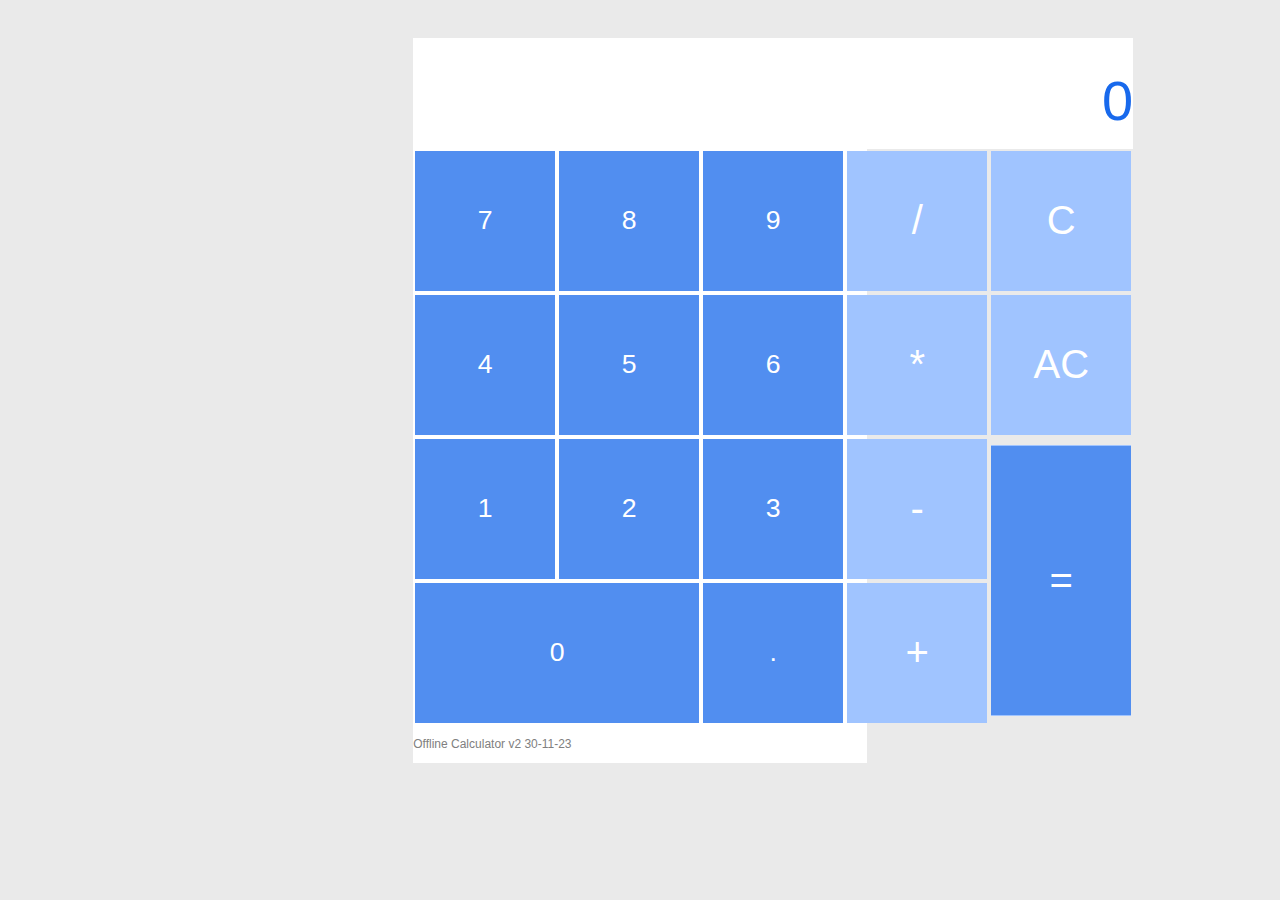
<file: calculator/index.html>
﻿<!DOCTYPE html>
<html lang="en" xmlns="http://www.w3.org/1999/xhtml" >
<meta name="viewport" content="width=device-width, initial-scale=1">
<head>
  <meta charset="utf-8" />
  <title>Offline Calculator</title>
  <link href="offline_Calculator.ico" rel="shortcut icon" />
  <link rel="apple-touch-icon" href="apple-touch-icon.png">
  <link rel="stylesheet" href="style.css" type="text/css" />
  <script src="jquery-1.6.2.min.js" type="text/javascript"></script>
  <script src="script.js" type="text/javascript"></script>
</head>
<body>

  <div id="calc">
  
    <input id="descriptionDisplay" readonly="true" />
    <input type="text" readonly="true" id="display" />
  
    <div id="buttons">  
    
      <div id="grid">
      
        <div id="bc1" class="buttonContainer">
        <button id="b1" class="numButton" data-value="1">1</button>
        </div>
        <div id="bc2" class="buttonContainer">
        <button id="b2" class="numButton" data-value="2">2</button>
        </div>
        <div id="bc3" class="buttonContainer">    
        <button id="b3" class="numButton" data-value="3">3</button>
        </div>
        <div id="bc4" class="buttonContainer">
        <button id="b4" class="numButton" data-value="4">4</button>
        </div>
        <div id="bc5" class="buttonContainer">
        <button id="b5" class="numButton" data-value="5">5</button>
        </div>
        <div id="bc6" class="buttonContainer">
        <button id="b6" class="numButton" data-value="6">6</button>
        </div>
        <div id="bc7" class="buttonContainer">
        <button id="b7" class="numButton" data-value="7">7</button>
        </div>
        <div id="bc8" class="buttonContainer">
        <button id="b8" class="numButton" data-value="8">8</button>
        </div>
        <div id="bc9" class="buttonContainer">       
        <button id="b9" class="numButton" data-value="9">9</button>
        </div>
        <div id="bc0" class="buttonContainer"> 
        <button id="b0" class="numButton buttonZero" data-value="0">0</button>
        </div>
        <div id="bcPoint" class="buttonContainer">
        <button id="bPoint" class="numButton buttonPoint" data-value=".">.</button>  
        </div>
        <div id="bcDivide" class="buttonContainer">
        <button id="bDivide" class="opsButton buttonDivide" data-value="/">/</button>
        </div>
        <div id="bcMultiply" class="buttonContainer">
        <button id="bMultiply" class="opsButton buttonMultiply" data-value="*">*</button>
        </div>
        <div id="bcMinus" class="buttonContainer">
        <button id="bMinus" class="opsButton buttonMinus" data-value="-">-</button>
        </div>
        <div id="bcPlus" class="buttonContainer">
        <button id="bPlus"  class="opsButton buttonPlus" data-value="+">+</button>       
        </div>
        <div id="bcClearButton" class="buttonContainer">
        <button id="clearButton"  class="opsButton buttonClear" data-value="clear">C</button>
        </div>        
        <div id="bcAllClearButton" class="buttonContainer">
        <button id="allClearButton"  class="opsButton" ddata-value="">AC</button>  
        </div>
        <div id="bcEqualButton" class="buttonContainer">
        <button id="equalButton"  class="equalsButton" data-value="=">=</button>     
        </div>
    
      </div>
   
    </div> 
    
    <div id="appInfo">
      <p class="appInfo">Offline Calculator v2 30-11-23</p>
    </div>
    
  </div>

<!--  Register service worker for offline operation -->
<!--  Note - have to clear serviceworker and browser cache manually if updating app -->
<script>
if('serviceWorker' in navigator) {
  let registration;
  const registerServiceWorker = async () => {
  registration = await  navigator.serviceWorker.register('./service-worker.js');
  };
  registerServiceWorker();
}
</script>

</body>
</html>
</file>
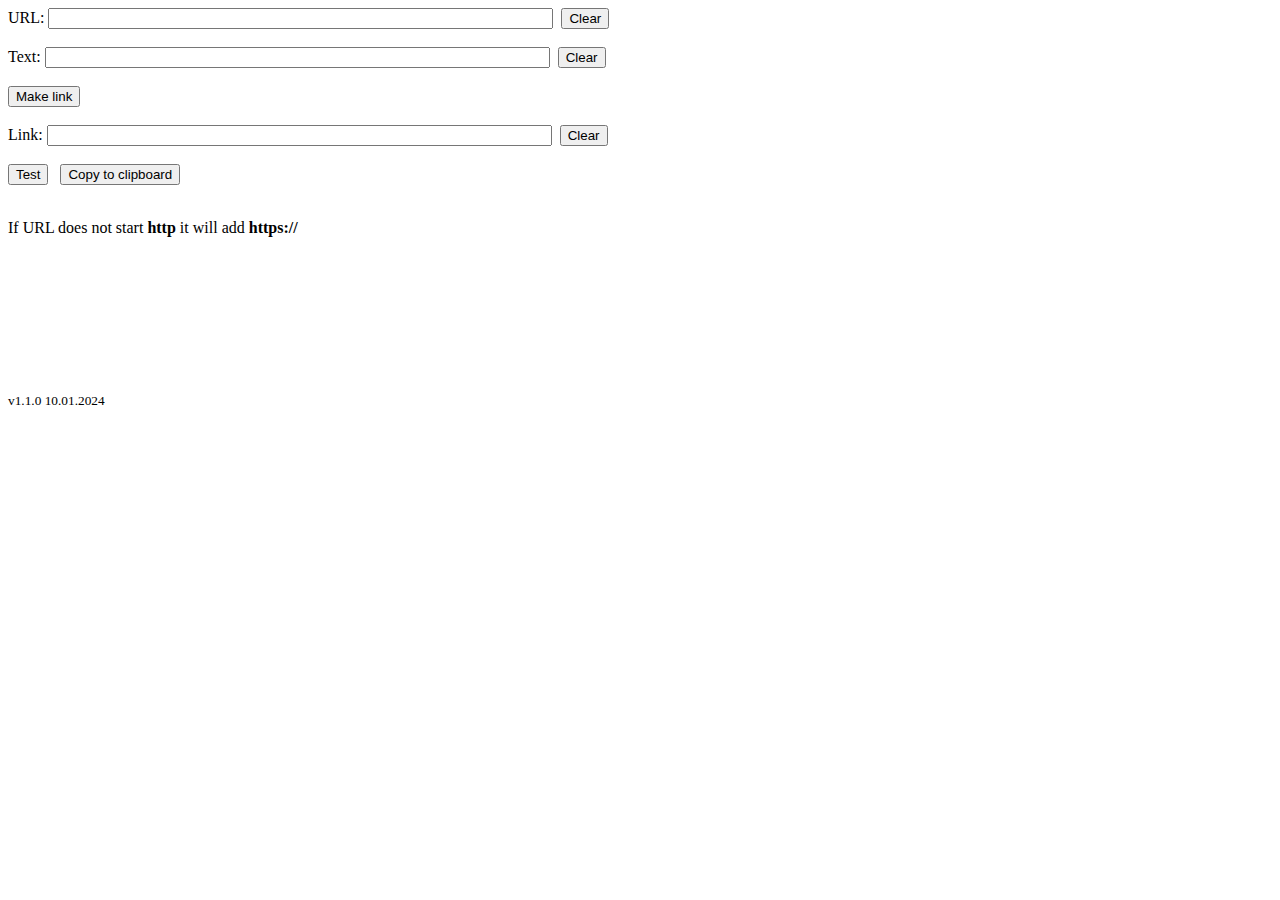
<file: linkifier.html>
<!DOCTYPE html>
<html>
<head>
  <title>Simple linkifier</title>

  <style>
    .row {
      white-space: nowrap;
    }
  </style>

</head>
<body>

<div class="row">
  <label for="url">URL:</label>
  <input id="url" type="text" size="60">&nbsp;
  <button type="button" onclick=clearurl()>Clear</button>
</div>
<br>

<div class="row">
  <label for="text">Text:</label>
  <input id="text" type="text" size="60">&nbsp;
  <button type="button" onclick=cleartext()>Clear</button>
</div>
<br>

<button type="button" onclick=makelink()>Make link</button><br><br>

<div class="row">
  <label for="link">Link:</label>
  <input id="link" type="text" size="60" readonly>&nbsp;
  <button type="button" onclick=clearlink()>Clear</button>
</div>
<br>

<button type="button" onclick=testlink()>Test</button>&nbsp;&nbsp;
<button type="button" onclick=copy()>Copy to clipboard</button>

<br><br>
<p>If URL does not start <b>http</b> it will add <b>https://</b></p>

<div id="fragmentDirectiveText">
  <p><span style="color:red">The URL contains a fragment directive. Probably it includes text to highlight.</span><br>
  Due to browser security policies this cannot be tested using the Test button - it requires a user click.<br>
  To test it, open the link below in a new tab.</p>
  <p id="fragmentDirectiveLink"></p>
  <p>Note that not all browsers will scroll to or highlight the text.</p>  
</div>

<br>
<p><small>v1.1.0 10.01.2024</small></p>
</body>
</html>

<script>

  const fragmentDirective = new RegExp('#.*:~:') ;
  document.getElementById('fragmentDirectiveText').style.visibility = "hidden" ;

  function clearurl() {
    document.getElementById('url').value = "" ;
    document.getElementById('link').value = "" ;
  
    document.getElementById('fragmentDirectiveText').style.visibility = "hidden" ; 
  }

  function cleartext() {
    document.getElementById('text').value = "" ;
    document.getElementById('link').value = "" ;
  }

  function clearlink() {
    document.getElementById('link').value = "" ;

    document.getElementById('fragmentDirectiveText').style.visibility = "hidden" ;
  }

  function makelink() {
    linktext = document.getElementById('text').value ; 
    if (linktext == "") {
      linktext = document.getElementById('url').value  ;
    }  
      
    href = document.getElementById('url').value ;       
    if (href.substring(0,4) != "http") {
    	href = "https://" + href ;
    }   
    linkHTML = '<a href="' + href + '">' + linktext + '</a>' ;   
    document.getElementById('link').value = linkHTML ;

    if (fragmentDirective.test(href)) {
      document.getElementById('fragmentDirectiveLink').textContent = '' ;
      document.getElementById('fragmentDirectiveLink').insertAdjacentHTML("afterbegin", linkHTML)
      document.getElementById('fragmentDirectiveText').style.visibility = "visible" ;
    } else {
    	document.getElementById('fragmentDirectiveText').style.visibility = "hidden" ;
    }
    
  }

  function testlink() {
    if (document.getElementById('link').value != "") {

      if (!fragmentDirective.test(href)) {
        try {
          window.open(href) ;
        } catch (error) {
          alert("Error: the URL entered is invalid.\nProbably it includes illegal characters.")
        }  
      }
    }     
  }

  function copy() {
    if (document.getElementById('link').value != "") {
      navigator.clipboard.writeText(document.getElementById('link').value).then(function() {
    /* clipboard successfully set */
        }, function() {
    /* clipboard write failed */
      console.log("Clipboard write failed: " + href ) ; 
      });
    }
  }
  
</script>
</file>
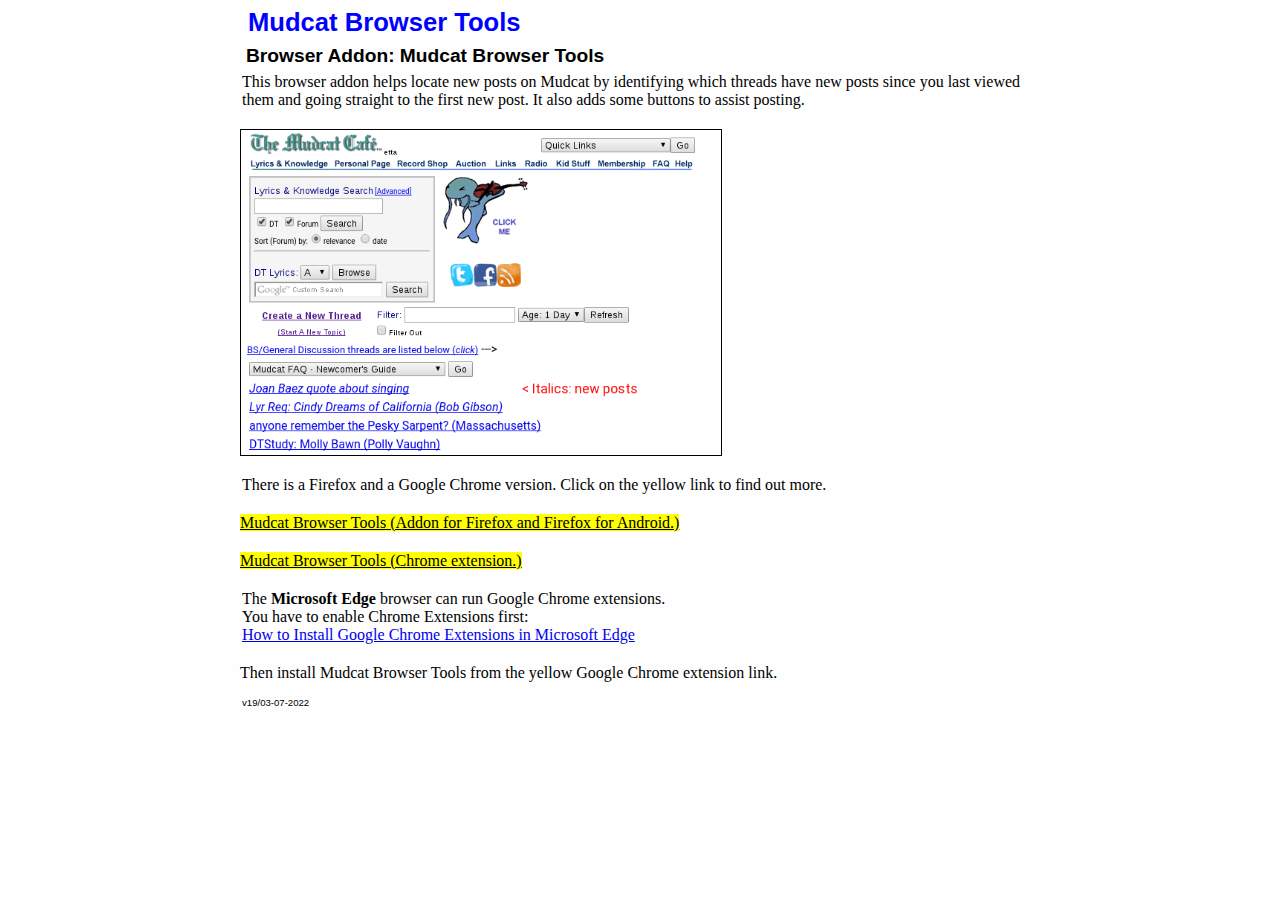
<file: mudcat_tools.html>
<!DOCTYPE html PUBLIC "-//W3C//DTD HTML 4.01 Transitional//EN">
<html>
<head>
<meta content="text/html; charset=ISO-8859-1" http-equiv="content-type">
<link rel="stylesheet" href="scripts2.css" type="text/css">
<title>Mudcat Browser Tools</title>

<style>
.thumb {border: thin solid black ;}
</style>

</head>

<body>

<div id="content">

<h1>Mudcat Browser Tools</h1>

<h2>Browser Addon: Mudcat Browser Tools </h2>

<p>This browser addon helps locate new posts on Mudcat by identifying which threads have new posts since you last viewed them and going straight to the first new post. It also adds some buttons to assist posting.</p>
<br />

<img class="thumb" src="mudcat_addon_1a.png" alt="Index page" width="60%">
<br /><br />

<p>There is a Firefox and a Google Chrome version. Click on the yellow link to find out more.</p>
<br />
<a class="yellow-background " href="https://addons.mozilla.org/en-US/firefox/addon/mudcat-browser-tools/">Mudcat Browser Tools (Addon for Firefox and Firefox for Android.)</a></p> 
<br />
<a class="yellow-background" href="https://chrome.google.com/webstore/detail/pamlbgaiajbileeccjbnjjakmpkhnpfa">Mudcat Browser Tools (Chrome extension.)</a>
<br /><br />

<p>The <b>Microsoft Edge</b> browser can run Google Chrome extensions. <br>
You have to enable Chrome Extensions first:<br>
<a href="https://www.howtogeek.com/411830/how-to-install-google-chrome-extensions-in-microsoft-edge/">How to Install Google Chrome Extensions in Microsoft Edge</a></p> <br>
Then install Mudcat Browser Tools from the yellow Google Chrome extension link.</p>

<p class="changelog">v19/03-07-2022 </p>

</div>
</body>
</html>
</file>
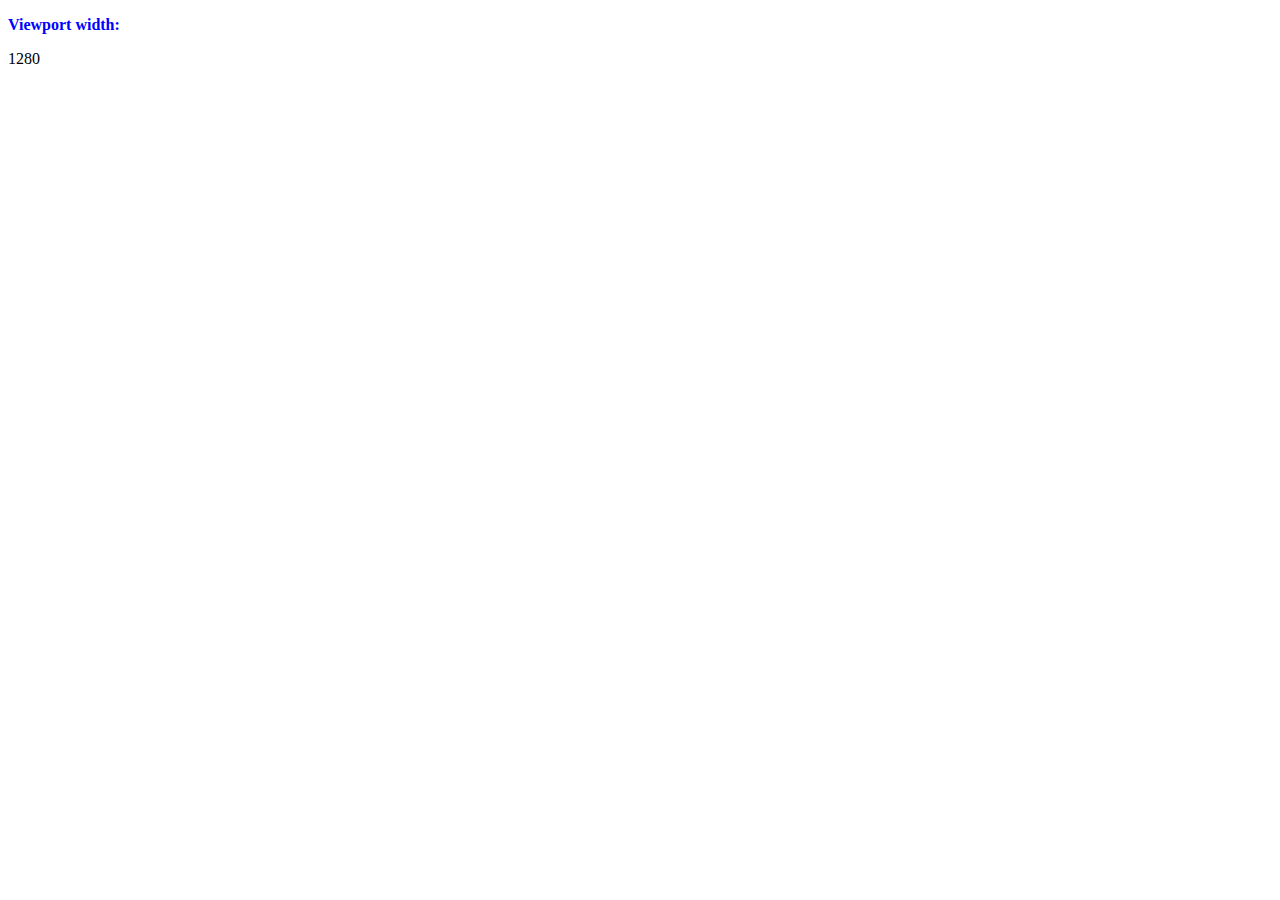
<file: temp/test1.html>
<!DOCTYPE html>
<html>
<head>
<title>Display Viewport Width</title>

<style>

@media (max-width: 781px) {
   .text {
     color: red !important ;
   }
}

.text {
     color: blue ;
 }

</style>

</head>
<body>

<p class='text'><b>Viewport width:</b></p>
<p id='width'></p>

</body>
</html>

<script>

document.getElementById('width').textContent = window.visualViewport.width ;

function changeSize() {
    document.getElementById('width').textContent = window.visualViewport.width ;
}

window.addEventListener("resize", changeSize);
  
</script>
</file>
<file: calculator/style.css>
/* 30-11-23 Responsive layout grid version */

/* Not a mobile */
@media (any-hover: hover) {
  #calc {
    max-width: 12cm;
  } 

button:hover {
  background: #1869EC;
  }
}

body
{
  font-family: sans-serif;
  background:#EAEAEA;
}

#calc {
  max-width: 12cm ;
  display: grid;
  grid-template-areas:
    "w"    
    "x"
    "y"
    "z";
  background: white;
  margin: 3% auto 0;
  touch-action: manipulation;
}

#descriptionDisplay { grid-area: w; }
#display { grid-area: x; }

#display, #descriptionDisplay {
  text-align: right;
  cursor: none;
  color: #1869EC;
  padding: 0 0 20px;
  border: 0;
}

#display {
  height: 42pt;
  line-height: 42pt;
  font-size: 42pt;
  overflow: hidden;
}

#descriptionDisplay {
  height: 11pt;
  line-height:11pt;
  font-size:11pt;
}

#buttons {
   display: { grid-area: y; } 
  }

#grid {
  display: grid;
  grid-template-areas:
    "c d e n r"
    "f g h o s"
    "i j k p t"
    "l l m q t";
  grid-template-rows: repeat(4, 1fr);
  grid-template-columns: repeat(5, 1fr) ; 
  aspect-ratio: 1 / 0.8 ;
}

#bc7 { grid-area: c; }
#bc8 { grid-area: d; }
#bc9 { grid-area: e; }
#bc4 { grid-area: f; }
#bc5 { grid-area: g; }
#bc6 { grid-area: h; }
#bc1 { grid-area: i; }
#bc2 { grid-area: j; }
#bc3 { grid-area: k; }
#bc0 { grid-area: l; }
#bcPoint { grid-area: m; }
#bcDivide { grid-area: n; }
#bcMultiply { grid-area: o; }
#bcMinus { grid-area: p; }
#bcPlus { grid-area: q; }
#bcClearButton { grid-area: r; }
#bcAllClearButton { grid-area: s; }
#bcEqualButton { grid-area: t; }
#appInfo { grid-area: z; }

.buttonContainer{
  overflow: hidden;
  display: flex;
  justify-content: center; 
  align-items: center;  
  margin: 2px ;  
}

button {
  padding: 20% 38%;
  color: white;
  border: 1px solid #A0C4FF;
  padding: 80% ; /* bigger than container - overflow hidden  */
}

.numButton {
  font-size: 20pt;  
  background: #518EF0; 
} 

.opsButton {
  font-size: 30pt;  
  background: #A0C4FF;  
}

.equalsButton {
  font-size: 30pt;  
  background: #518EF0;
}

button:active {
  background: #71a3f4;
}

.appInfo {
  color: gray;
  font-size:12px;
  text-align: left;
}
</file>
<file: scripts2.css>
/* CSS for script instructions etc */
/* V3 30/03/2015 */

/* Reduce width for readability on wide screens */
div#content { 
max-width:800px;
margin-left: auto ;
margin-right: auto ;
}

/* General page style */
body { 
font-family:serif; 
background-color:#fefefe;
}

H1, H2, H3 { font-family:sans-serif; }
H1 { font-size:160%; margin:8px; color:Blue; }
H2 { font-size:120%; margin:6px; }
H3 { font-size:100%; margin:4px; }
p, ol, ul  { margin:2px; }

.changelog {
font-family:sans-serif;
font-size:60%; 
margin-top: 15px;
}

.red { 
color:red;
}

.button  {
font-family:sans-serif;
font-weight:bold;
font-size:80%;
text-decoration:none;
border:1px outset #dddddd;
padding:1px;
vertical-align:1px;
}

.yellow-background {
background-color:yellow;
color:black;
}

.cyan-background {
background-color:cyan;
color:black;
}

.grey-background {
background-color:gray;
color:white;
}

.green-background {
background-color:springgreen;
color:black;
}


.left-col {
    position: relative;
    left: 0px;
}

.right-col {
    position: absolute;
    left: 50%;
}
</file>
